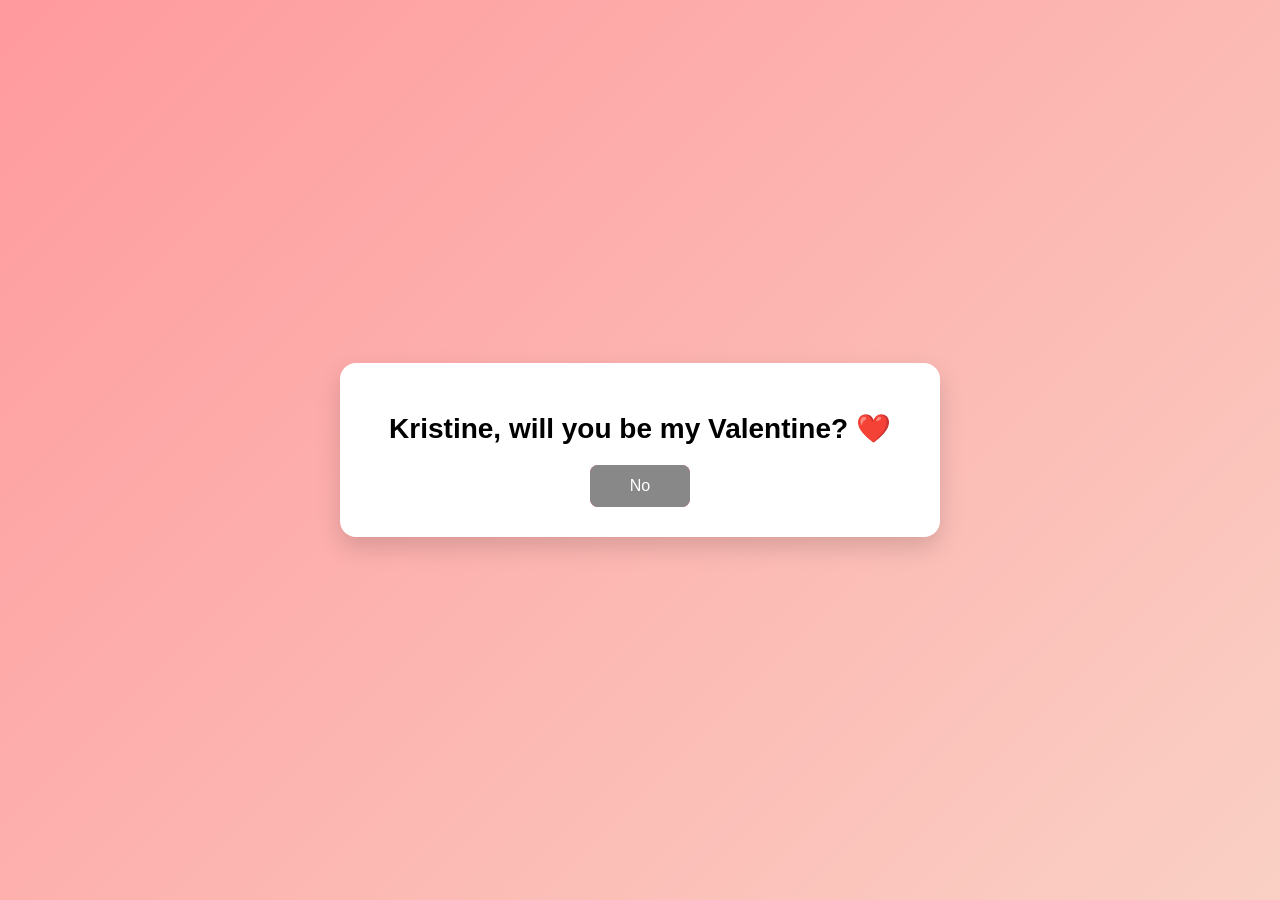
<file: try html/index.html>
<!DOCTYPE html>
<html>
<head>
  <title>🌸To My Kristine 🌸</title>
  <meta name="viewport" content="width=device-width, initial-scale=1.0">
  
  <link rel="stylesheet" href="elements/css/val.css">
</head>
<body>

<div class="card">
  <h1>Kristine, will you be my Valentine? ❤️</h1>

  <div class="buttons">
    <button id="yesBtn">Yes</button>
    <button id="noBtn">No</button>
  </div>
</div>

<script>
  const noBtn = document.getElementById("noBtn");
  const yesBtn = document.getElementById("yesBtn");

  let noCount = parseInt(localStorage.getItem("noCount")) || 0;

 
  const gifs = [
    "elements/sad pokemon GIF.gif",//pikachu
    "elements/headbang cat.gif",//headbang cat
    "elements/banana cat.gif", //banana cat
    "elements/cat cry.gif",//soper sad cat 
    "elements/boo cry.gif" //boo cry
  ];

  noBtn.style.position = "fixed";
noBtn.style.transform = "none";

  function moveButton() {
    const maxX = window.innerWidth - noBtn.offsetWidth;
    const maxY = window.innerHeight - noBtn.offsetHeight;

    const randomX = Math.random() * maxX;
    const randomY = Math.random() * maxY;

    noBtn.style.position = "fixed"; 
    noBtn.style.left = randomX + "px";
    noBtn.style.top = randomY + "px";
  }

  function spawnGif() {
    const gif = document.createElement("img");
    gif.src = gifs[Math.floor(Math.random() * gifs.length)];
    gif.style.position = "fixed";
    gif.style.width = "12vw";
gif.style.maxWidth = "120px";
    gif.style.zIndex = "0"; 

   const gifSize = Math.min(window.innerWidth * 0.12, 120);

const maxX = window.innerWidth - gifSize;
const maxY = window.innerHeight - gifSize;


    gif.style.left = Math.random() * maxX + "px";
    gif.style.top = Math.random() * maxY + "px";

    document.body.appendChild(gif);
    
  }

  noBtn.addEventListener("click", () => {
    noCount++;
    localStorage.setItem("noCount", noCount);

    moveButton();
    spawnGif();

   
  });

  yesBtn.addEventListener("click", () => {
    window.location.href = "elements/html/yes.html";
  });
</script>

</body>
</html>
</file>
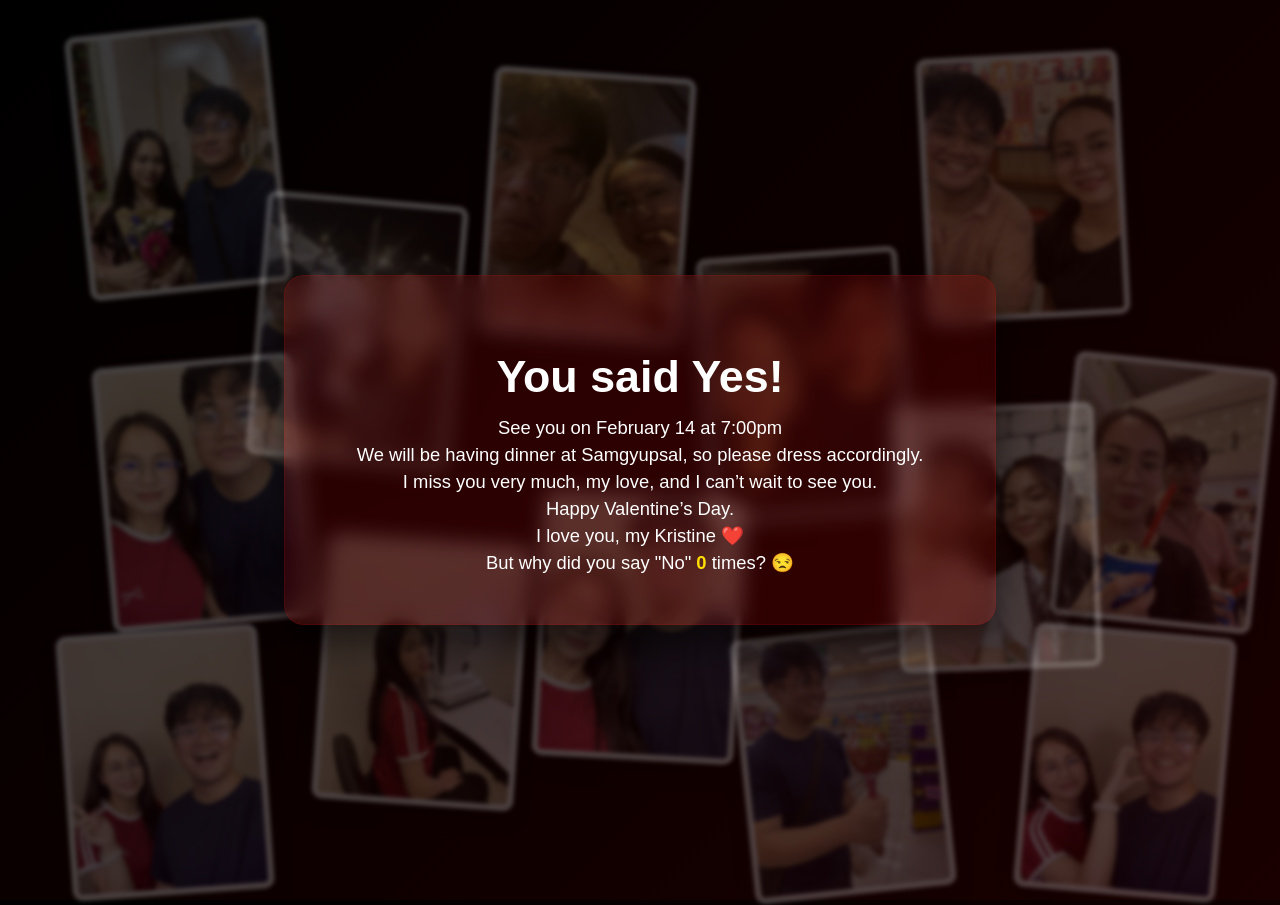
<file: try html/elements/html/yes.html>
<!DOCTYPE html>
<html>
<head>
  <title>YAYYYYYYY!</title>
  <meta name="viewport" content="width=device-width, initial-scale=1.0">

  <style>
    body {
      margin: 0;
      min-height: 100vh;
      font-family: Arial, sans-serif;
      background: linear-gradient(135deg, #000000, #1a0000);
      position: relative;
      overflow: hidden;
      color: white;

      display: flex;
      justify-content: center;
      align-items: center;
    }

    /* ================= POLAROIDS ================= */
    .bg-polaroid {
      position: absolute;
      width: 190px;              /* fixed base for stability */
      aspect-ratio: 3/4;
      background-size: cover;
      background-position: center;
      border: 6px solid white;
      border-radius: 10px;
      box-shadow: 0 10px 20px rgba(0,0,0,0.5);
      opacity: 0.25;
      filter: blur(2px);
      z-index: 0;
    }

    /* Galaxy Tab S9 FE (approx 1440px–2400px width landscape) */
    @media (min-width: 1300px) and (max-width: 2400px) {
      .bg-polaroid {
        width: 170px;  /* slightly smaller to prevent collision */
      }
    }

    /* ================= CONTENT CARD ================= */
    .content {
      position: relative;
      z-index: 10;
      text-align: center;
      width: min(90%, 650px);
      padding: 45px 30px;
      background: rgba(225, 9, 9, 0.15);
      backdrop-filter: blur(10px);
      -webkit-backdrop-filter: blur(10px);
      border-radius: 20px;
      box-shadow: 0 15px 40px rgba(0, 0, 0, 0.6);
      border: 1px solid rgba(225, 9, 9, 0.15);
    }

    h1 {
      font-size: 2.8rem;
      margin-bottom: 15px;
    }

    p {
      font-size: 1.15rem;
      margin: 5px 0;
    }

    #count {
      font-weight: bold;
      color: #ffdd00;
    }

    /* Mobile */
    @media (max-width: 600px) {
      .bg-polaroid {
        display: none;
      }

      .content {
        width: 92%;
        padding: 30px 20px;
      }

      h1 {
        font-size: 2rem;
      }

      p {
        font-size: 1rem;
      }
    }
  </style>
</head>
<body>

<!-- Polaroids -->
<div class="bg-polaroid" style="top: 3%; left: 6%; transform: rotate(-6deg); background-image: url('../images/css1.jpeg');"></div>
<div class="bg-polaroid" style="top: 8%; left: 38%; transform: rotate(4deg); background-image: url('../images/css2.jpeg');"></div>
<div class="bg-polaroid" style="top: 6%; left: 72%; transform: rotate(-3deg); background-image: url('../images/css3.jpeg');"></div>
<div class="bg-polaroid" style="top: 22%; left: 20%; transform: rotate(5deg); background-image: url('../images/css4.jpeg');"></div>
<div class="bg-polaroid" style="top: 28%; left: 55%; transform: rotate(-4deg); background-image: url('../images/css5.jpeg');"></div>
<div class="bg-polaroid" style="top: 40%; left: 83%; transform: rotate(6deg); background-image: url('../images/css6.jpeg');"></div>
<div class="bg-polaroid" style="top: 40%; left: 8%; transform: rotate(-5deg); background-image: url('../images/css7.jpeg');"></div>
<div class="bg-polaroid" style="top: 55%; left: 42%; transform: rotate(3deg); background-image: url('../images/css8.png');"></div>
<div class="bg-polaroid" style="top: 45%; left: 70%; transform: rotate(-2deg); background-image: url('../images/css9.png');"></div>
<div class="bg-polaroid" style="top: 60%; left: 25%; transform: rotate(4deg); background-image: url('../images/css10.png');"></div>
<div class="bg-polaroid" style="top: 70%; left: 58%; transform: rotate(-6deg); background-image: url('../images/css11.png');"></div>
<div class="bg-polaroid" style="top: 70%; left: 80%; transform: rotate(5deg); background-image: url('../images/css12.png');"></div>
<div class="bg-polaroid" style="top: 70%; left: 5%; transform: rotate(-4deg); background-image: url('../images/css13.png');"></div>

<!-- Content card -->
<div class="content">
  <h1>You said Yes!</h1>
  <p>See you on February 14 at 7:00pm</p>
  <p>We will be having dinner at Samgyupsal, so please dress accordingly.</p>
  <p>I miss you very much, my love, and I can’t wait to see you.</p>
  <p>Happy Valentine’s Day.</p>
  <p>I love you, my Kristine ❤️</p>
  <p>But why did you say "No" <span id="count"></span> times? 😒</p>
</div>

<script>
  const count = localStorage.getItem("noCount") || 0;
  document.getElementById("count").textContent = count;
  localStorage.setItem("noCount", 0);
</script>

</body>
</html>
</file>
<file: try html/elements/css/val.css>
* {
  box-sizing: border-box;
}

body {
  margin: 0;
  min-height: 100vh;
  display: flex;
  justify-content: center;
  align-items: center;
  background: linear-gradient(135deg, #ff9a9e, #fad0c4);
  font-family: Arial, sans-serif;
  overflow-x: hidden;
  padding: 20px;
}


.card {
  background: white;
  padding: 30px;
  width: 90%;
  max-width: 450px; 
  border-radius: 16px;
  text-align: center;
  box-shadow: 0 10px 25px rgba(0, 0, 0, 0.15);
  position: relative;
  z-index: 100;
}


h1 {
  margin-bottom: 20px;
  font-size: 22px;
}


.buttons {
  display: flex;
  justify-content: center;
  gap: 20px;
  margin-top: 20px;
  flex-wrap: wrap;
}


button {
  padding: 12px 25px;
  font-size: 16px;
  border: none;
  border-radius: 8px;
  cursor: pointer;
  min-width: 100px;
  transition: transform 0.2s ease;
}

button:active {
  transform: scale(0.95);
}

#yesBtn {
  background-color: #ff4d6d;
  color: white;
  position: relative;
  z-index: 101;
}

#noBtn {
  background-color: #888;
  color: white;
  transition: left 0.2s, top 0.2s;
  position: fixed;
  z-index: 1000;
}

img {
  pointer-events: none;
}

/* ========================= */
/* 📱 Tablet Optimization */
/* ========================= */
@media (min-width: 600px) and (max-width: 1024px) {

  .card {
    max-width: 550px;  
    padding: 40px;
  }

  h1 {
    font-size: 26px;    
  }

  button {
    font-size: 18px;
    padding: 14px 30px;
    min-width: 120px;
  }

}


@media (min-width: 1025px) {

  .card {
    max-width: 600px;
  }

  h1 {
    font-size: 28px;
  }

}
</file>
